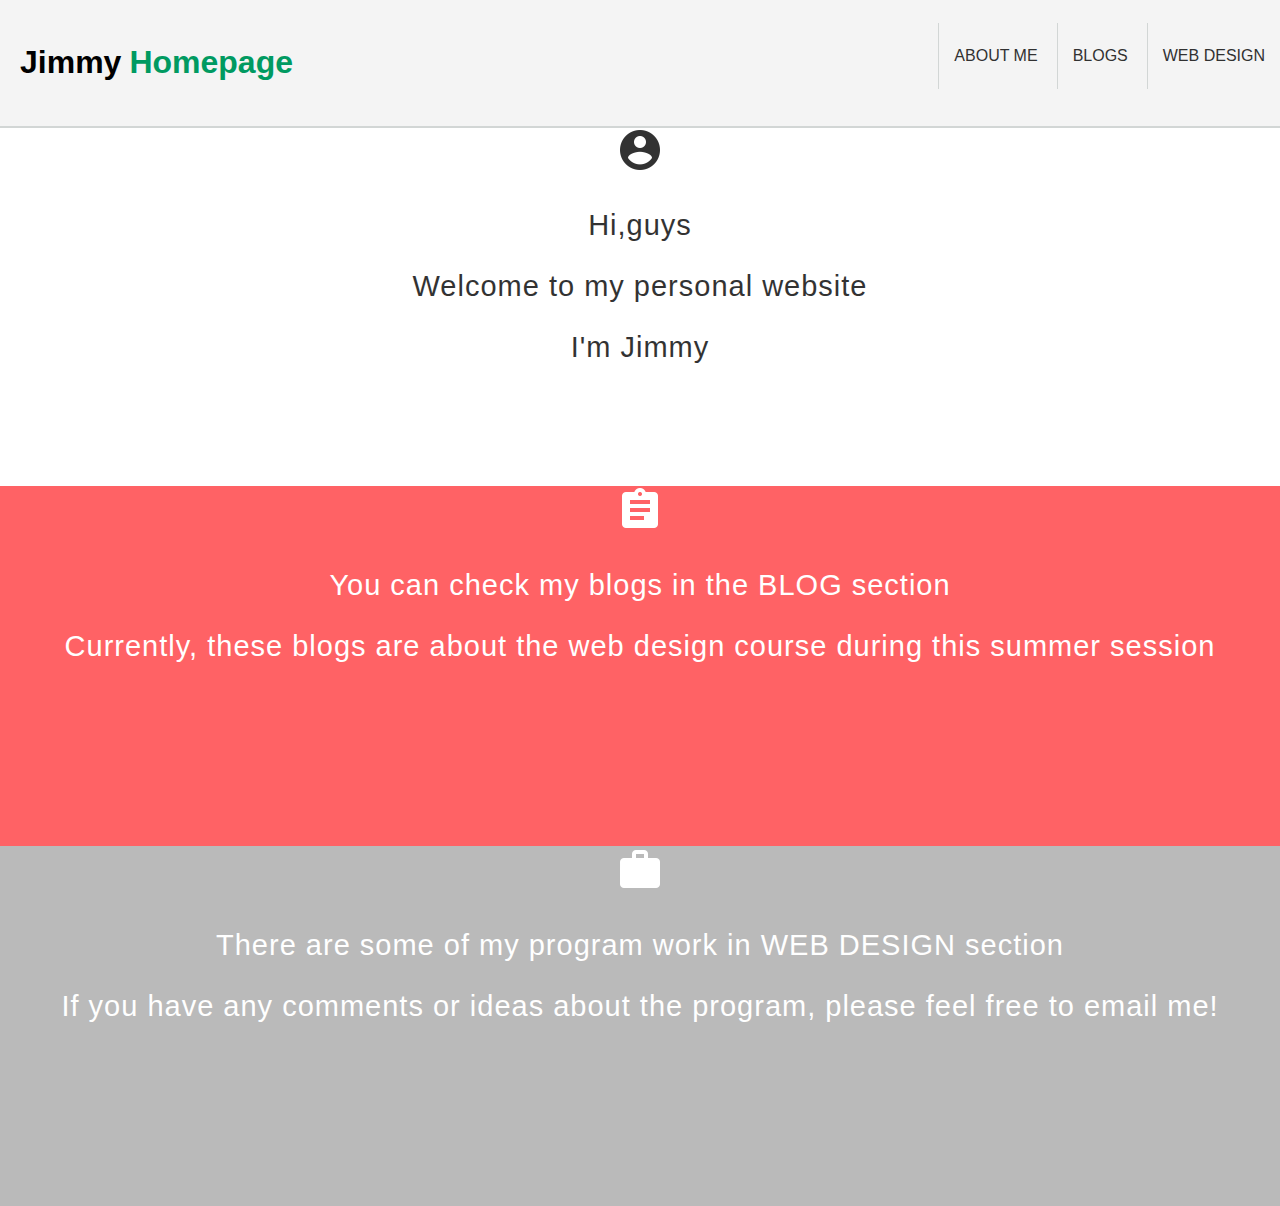
<file: index.html>
<!DOCTYPE html>
<html>
	<head lang = "en">
		<meta charset = "utf8">
		<meta name="viewport" content="width=device-width, initial-scale=1" /> 
		<title>Jimmy's</title>
		<link id="flink" rel="stylesheet" type="text/css" href='framework.css'>
		<link id="hlink" rel="stylesheet" type="text/css" href='homepage.css'>
	</head>
	<script>
		window.onload = function(){
			var navigation_block_height = document.getElementById("navi").clientHeight;
			console.log(navigation_block_height);
			var content_block_obj = document.getElementById('cb');
			var set = navigation_block_height+'px'+' 0 0 0';
			content_block_obj.style.padding = set;
		}
		
	</script>
	<body style="margin:0px">
		<nav id="navi" class="navigation_block">
			<div class='logo'>
						<h1>
							<a id="npart"href="index.html">Jimmy</a>
							<a id="hpart" href="index.html">Homepage</a>
						</h1>
			</div>
			<ul class='menu'>
				<li class='menu_section'><a href="aboutme.html">About Me</a></li>
				<li class='menu_section'><a href="blog.html">Blogs</a></li>
				<li class='menu_section'><a href="webcoding.html">Web Design</a></li>
			</ul>
		</nav>



		<div id='cb' class="content_block">
			<div class="introduction_li">
				<img id="iicon" src='icon/account_black.jpg'>
				<p>Hi,guys</p>
				<p>Welcome to my personal website</p>
				<p>I'm Jimmy</p>
			</div>

			<div class="blog_li">
				<img id="bicon" src='icon/assignment_white.jpg'>
				<p>You can check my blogs in the BLOG section</p>
				<p>Currently, these blogs are about the web design course during this summer session</p>
			</div>
			<div class="web_li">
				<img id="wicon" src='icon/work_white.jpg'>
				<p>There are some of my program work in WEB DESIGN section</p>
			    <p>If you have any comments or ideas about the program, please feel free to email me!</p>
			</div>
		</div>

		<div class="copy">
		</div>
	</body>
</html>
</file>
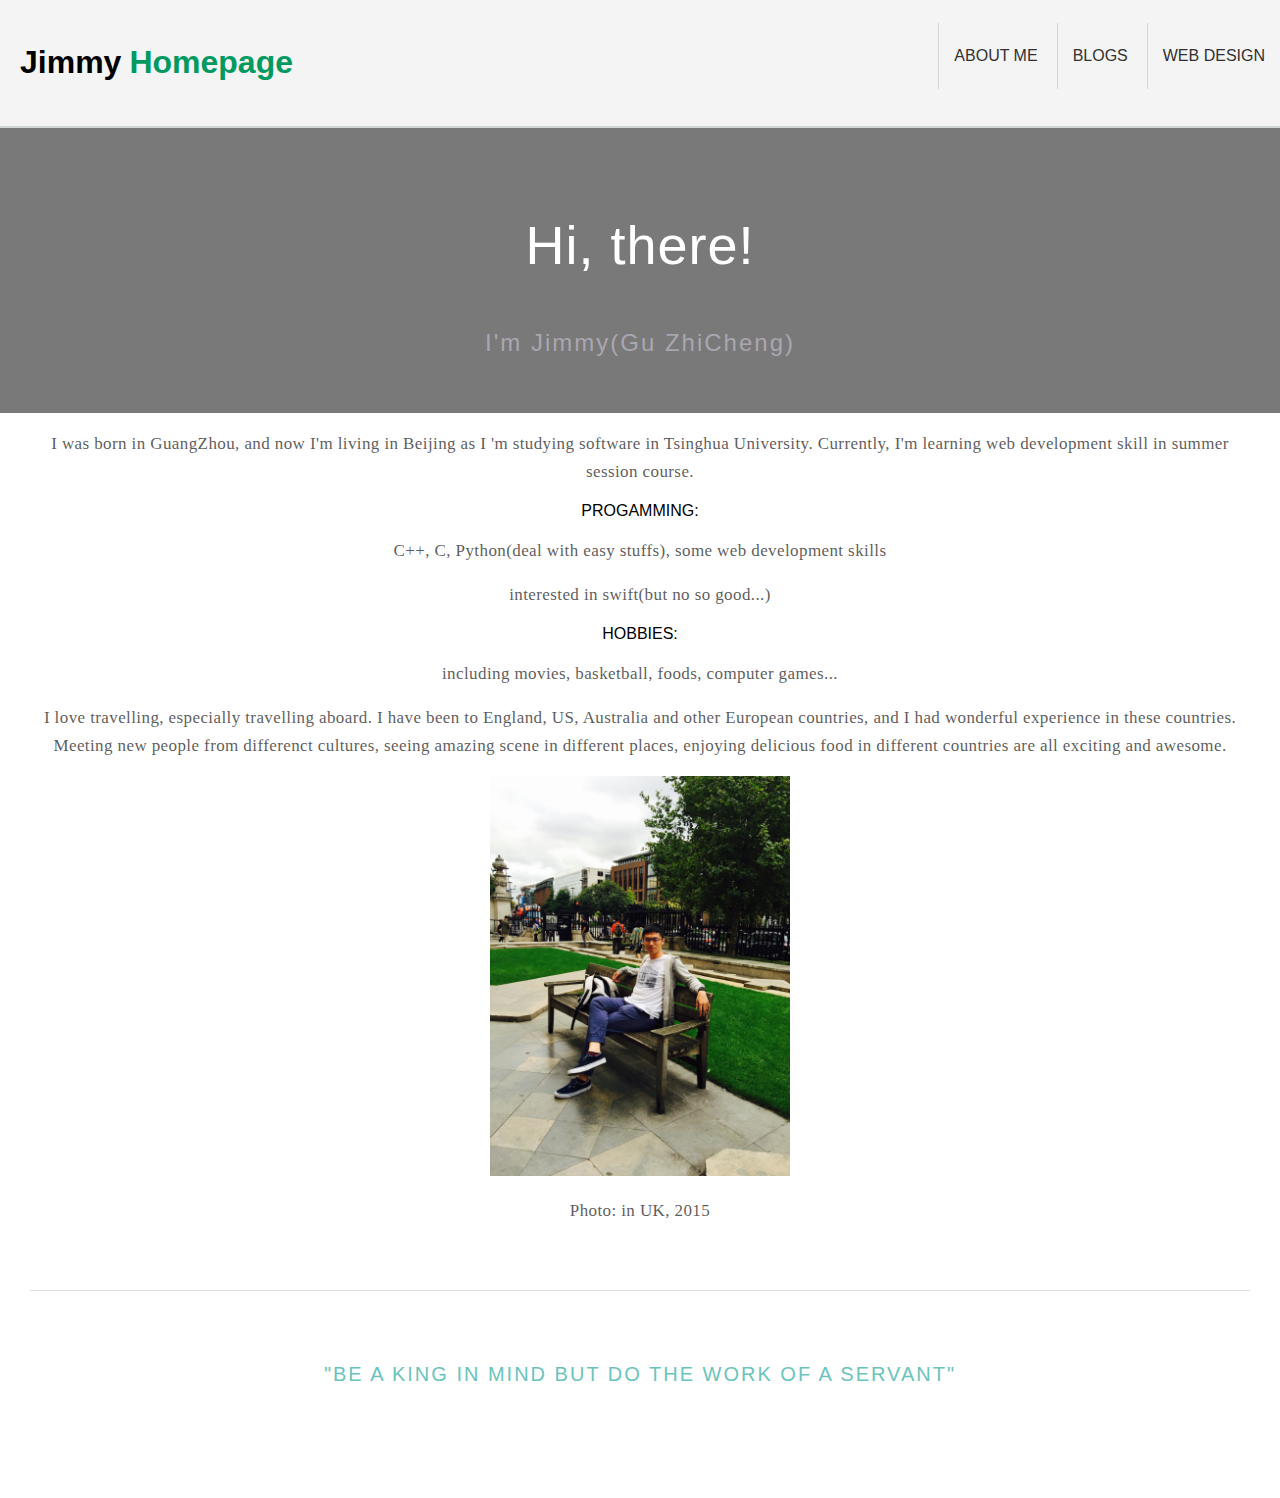
<file: aboutme.html>
<!DOCTYPE html>
<html>
	<head lang = "en">
		<meta charset = "utf8">
		<meta name="viewport" content="width=device-width, initial-scale=1" /> 
		<title>Jimmy's Introduction</title>
		<link id="flink" rel="stylesheet" type="text/css" href='framework.css'>
		<link id="alink" rel="stylesheet" type="text/css" href='aboutme.css'>
	</head>
	<script>
		window.onload = function(){
			var navigation_block_height = document.getElementById("navi").clientHeight;
			console.log(navigation_block_height);
			var content_block_obj = document.getElementById('cb');
			var set = navigation_block_height+'px'+' 0 0 0';
			content_block_obj.style.padding = set;
		}
		
	</script>
	<body style="margin:0px">
		<nav id='navi' class="navigation_block">
			<div class='logo'>
						<h1>
							<a id="npart"href="index.html">Jimmy</a>
							<a id="hpart" href="index.html">Homepage</a>
						</h1>
			</div>
			<ul class='menu'>
				<li class='menu_section'><a href="aboutme.html">About Me</a></li>
				<li class='menu_section'><a href="blog.html">Blogs</a></li>
				<li class='menu_section'><a href="webcoding.html">Web Design</a></li>

			</ul>
		</nav>

		<div id='cb' class="content_block">
			<div class="cover">
				<p id="title">Hi, there!</p>
				<p id="subtitle">I'm Jimmy(Gu ZhiCheng)</p>
			</div>
			<div class="introduction">
				<div class="word">
					<p class="wordwithphoto">I was born in GuangZhou, and now I'm living in Beijing as I 'm studying software in Tsinghua University. Currently, I'm learning web development skill in summer session course.</p>
					<p class="subtitle">Progamming:</p>
					<p class="wordwithphoto">C++, C, Python(deal with easy stuffs), some web development skills</p>
					<p class="wordwithphoto">interested in swift(but no so good...)</p>
					<p class="subtitle">Hobbies:</p>
					<p class="wordwithphoto">including movies, basketball, foods, computer games...</p>
					<p class="wordwithphoto">I love travelling, especially travelling aboard. I have been to England, US, Australia and other European countries, and I had wonderful experience in these countries. Meeting new people from differenct cultures, seeing amazing scene in different places, enjoying delicious food in different countries are all exciting and awesome.</p>
				</div>
				<div class="photo">
					<img id="my_photo" src="image/photo.jpg">
					<p>Photo: in UK, 2015</p>
				</div>
			</div>
			<div class="divide">
				<hr>
			</div>
			<div class="motto">
				<h3>
					"be a king in mind but do the work of a servant"
				</h3>
			</div>			
		</div>

		<div class="copy">
		</div>
	</body>
</html>
</file>
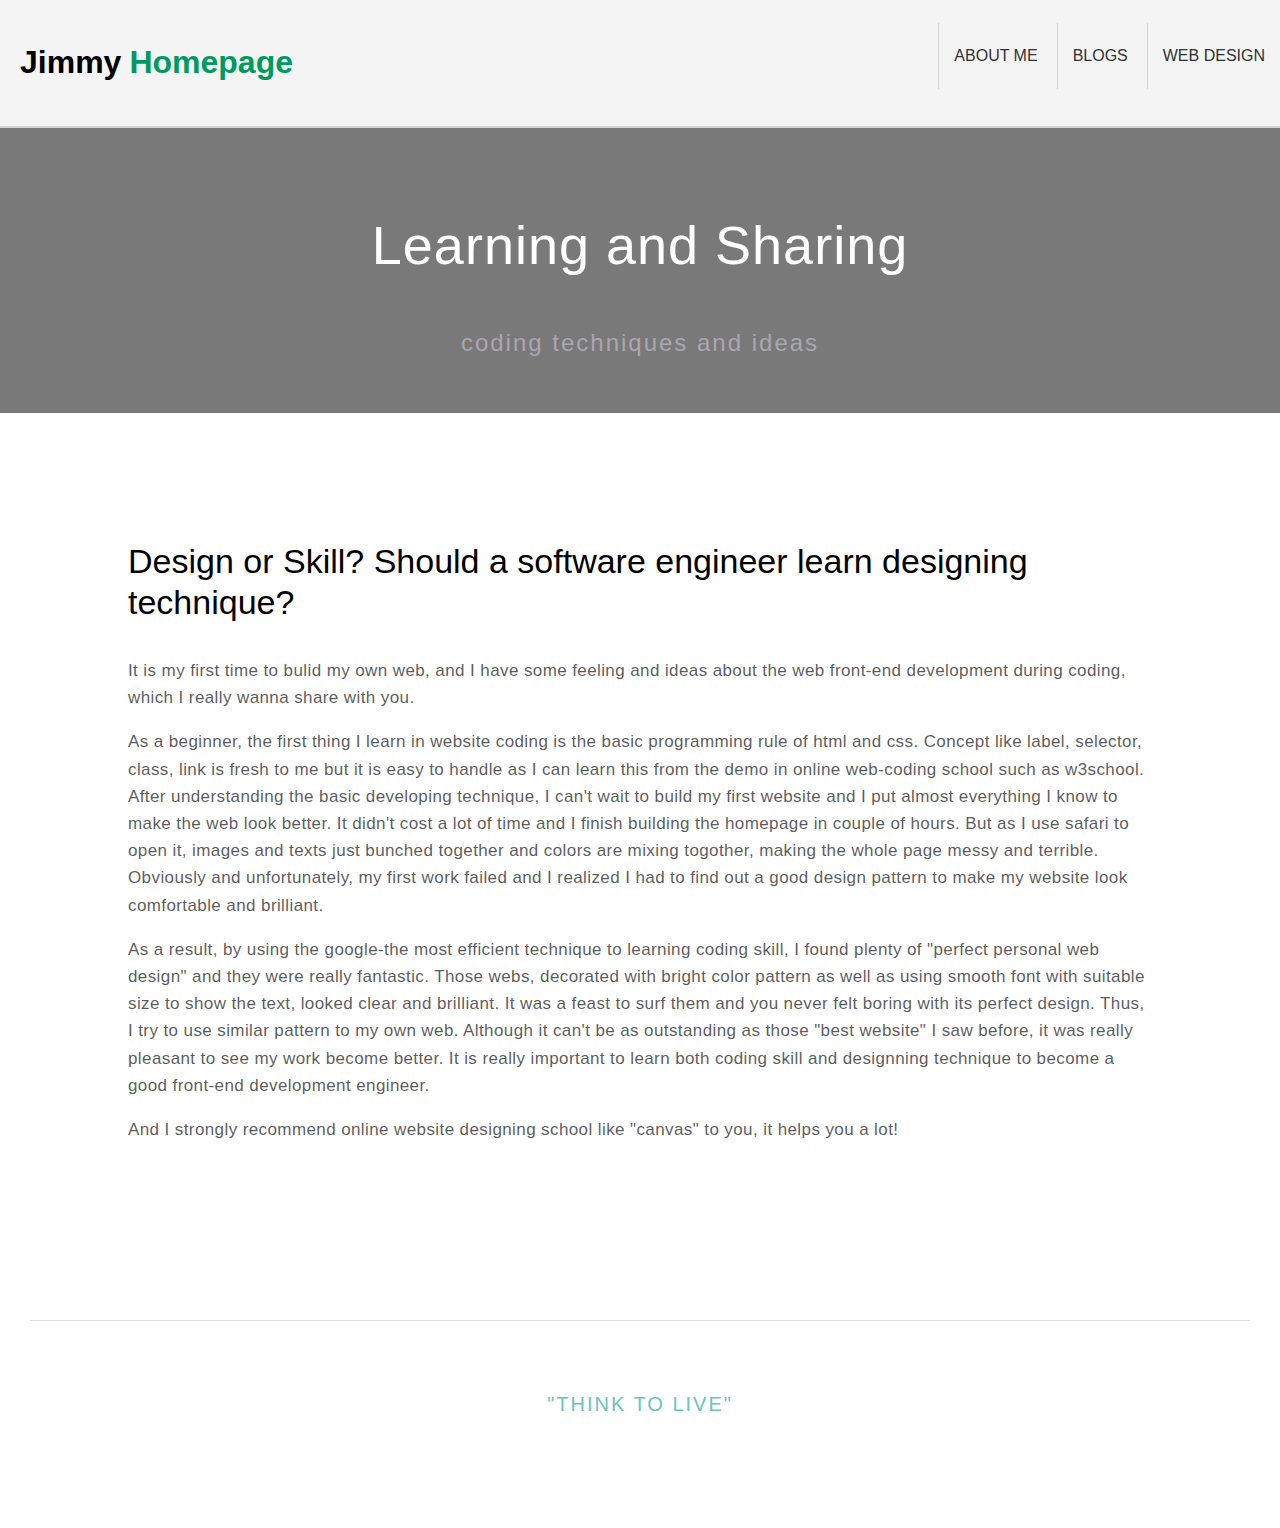
<file: blog.html>
<!DOCTYPE html>
<html>
	<head lang = "en">
		<meta charset = "utf8">
		<meta name="viewport" content="width=device-width, initial-scale=1" /> 
		<title>Jimmy's Blog</title>
		<link id="flink" rel="stylesheet" type="text/css" href='framework.css'>
		<link id="blink" rel="stylesheet" type="text/css" href='blog.css'>
	</head>
	<script>
		window.onload = function(){
			var navigation_block_height = document.getElementById("navi").clientHeight;
			console.log(navigation_block_height);
			var content_block_obj = document.getElementById('cb');
			var set = navigation_block_height+'px'+' 0 0 0';
			content_block_obj.style.padding = set;
		}
		
	</script>
	<body style="margin:0px">
		<nav id="navi" class="navigation_block">
			<div class='logo'>
						<h1>
							<a id="npart"href="index.html">Jimmy</a>
							<a id="hpart" href="index.html">Homepage</a>
						</h1>
			</div>
			<ul class='menu'>
				<li class='menu_section'><a href="aboutme.html">About Me</a></li>
				<li class='menu_section'><a href="blog.html">Blogs</a></li>
				<li class='menu_section'><a href="webcoding.html">Web Design</a></li>
			</ul>
		</nav>
		<div id='cb' class="content_block">
			<div class="cover">
				<p id="title">Learning and Sharing</p>
				<p id="subtitle">coding techniques and ideas</p>
			</div>
			<div class="passage">
				<p class="ptitle">
					Design or Skill? Should a software engineer learn designing technique?
				</p>
				<p class='pbody'>
					It is my first time to bulid my own web, and I have some feeling and ideas about the web front-end development during coding, which I really wanna share with you.
				</p>
				<p class='pbody'>
					As a beginner, the first thing I learn in website coding is the basic programming rule of html and css.
					Concept like label, selector, class, link is fresh to me but it is easy to handle as I can learn this from the demo in online web-coding school such as w3school. After understanding the basic developing technique, I can't wait to build my first website and I put almost everything I know to make the web look better. It didn't cost a lot of time and I finish building the homepage in couple of hours. But as I use safari to open it, images and texts just bunched together and colors are mixing togother, making the whole page messy and terrible. Obviously and unfortunately, my first work failed and I realized I had to find out a good design pattern to make my website look comfortable and brilliant.
				</p>
				<p p class='pbody'>
					As a result, by using the google-the most efficient technique to learning coding skill, I found plenty of "perfect personal web design" and they were really fantastic. Those webs, decorated with bright color pattern as well as using smooth font with suitable size to show the text, looked clear and brilliant. It was a feast to surf them and you never felt boring with its perfect design. Thus, I try to use similar pattern to my own web. Although it can't be as outstanding as those "best website" I saw before, it was really pleasant to see my work become better. It is really important to learn both coding skill and designning technique to become a good front-end development engineer.
				</p> 
				<p class='pbody'>
					And I strongly recommend online website designing school like "canvas" to you, it helps you a lot!
				</p>
			</div>
		</div>

		<div class="divide">
			<hr>
		</div>
		<div class="motto">
			<h3>
				"think to live"
			</h3>
		</div>

		<div class="copy">
		</div>
	</body>
</html>
</file>
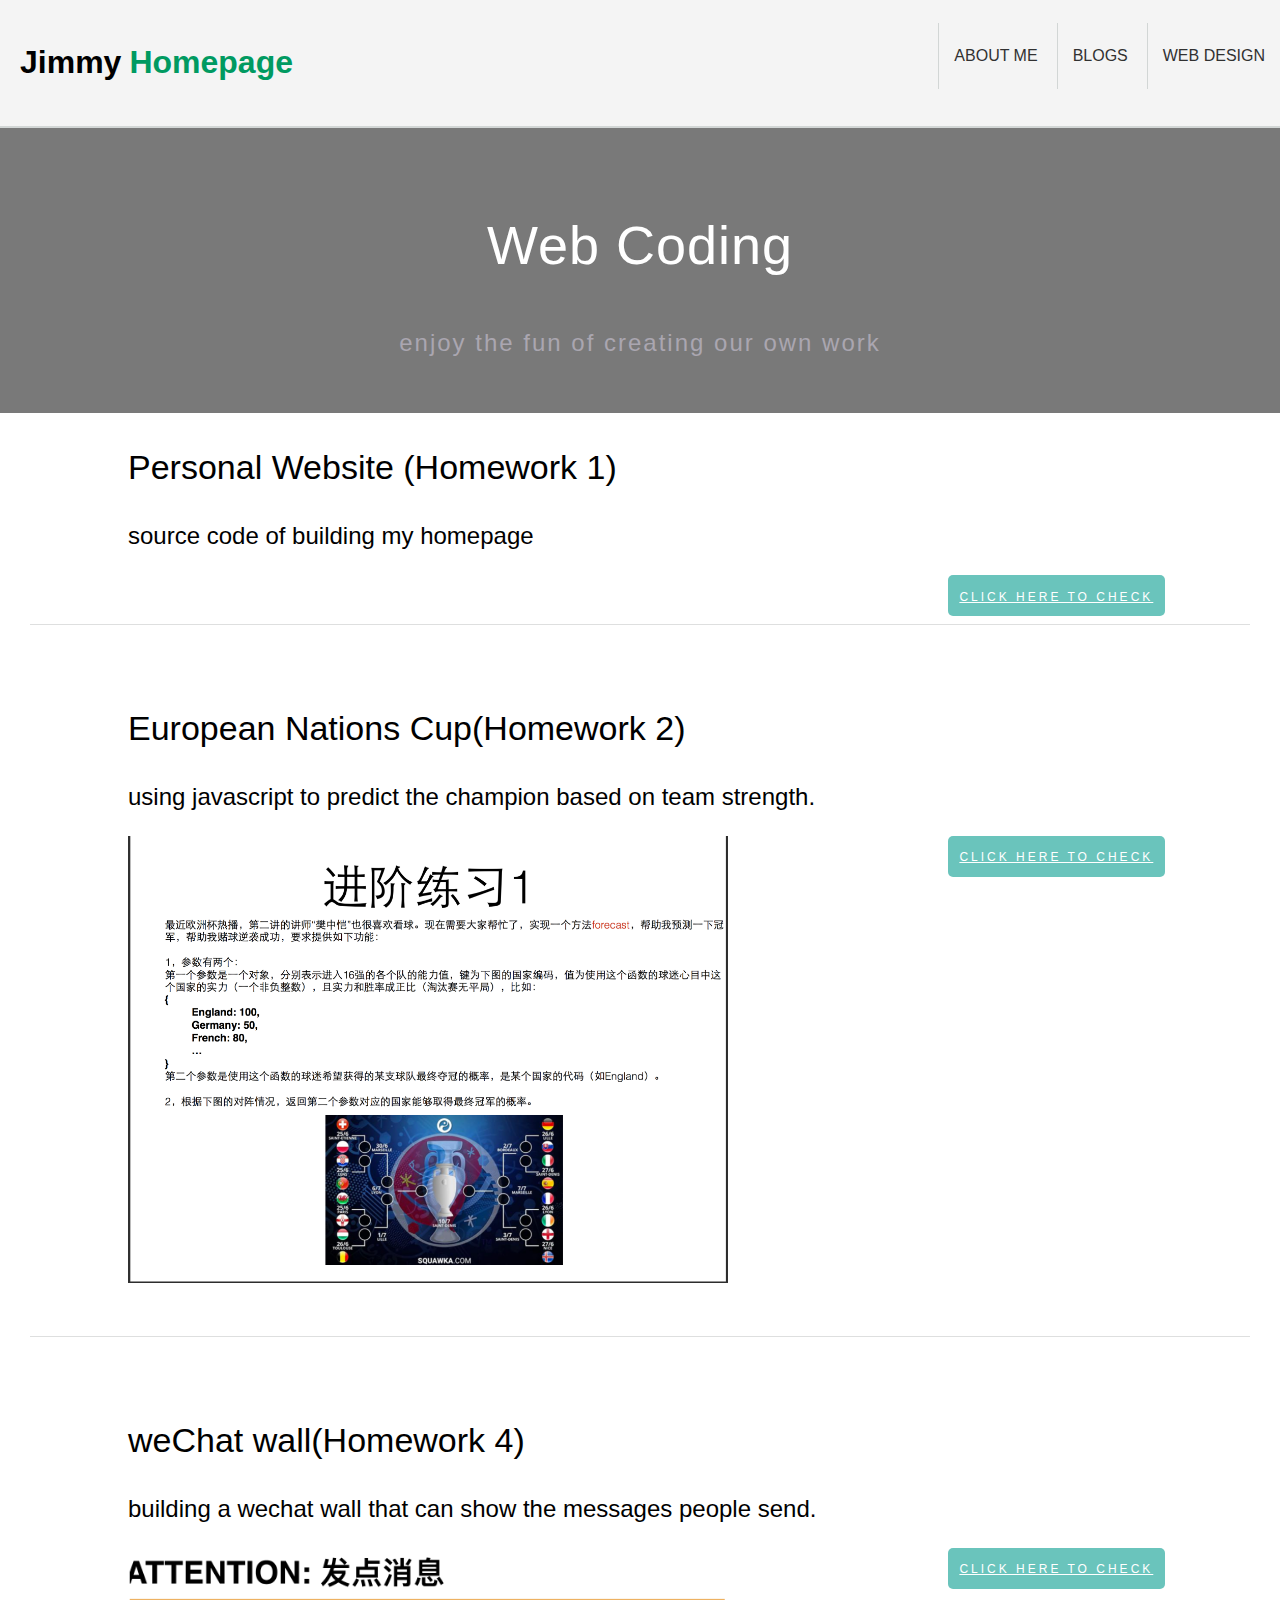
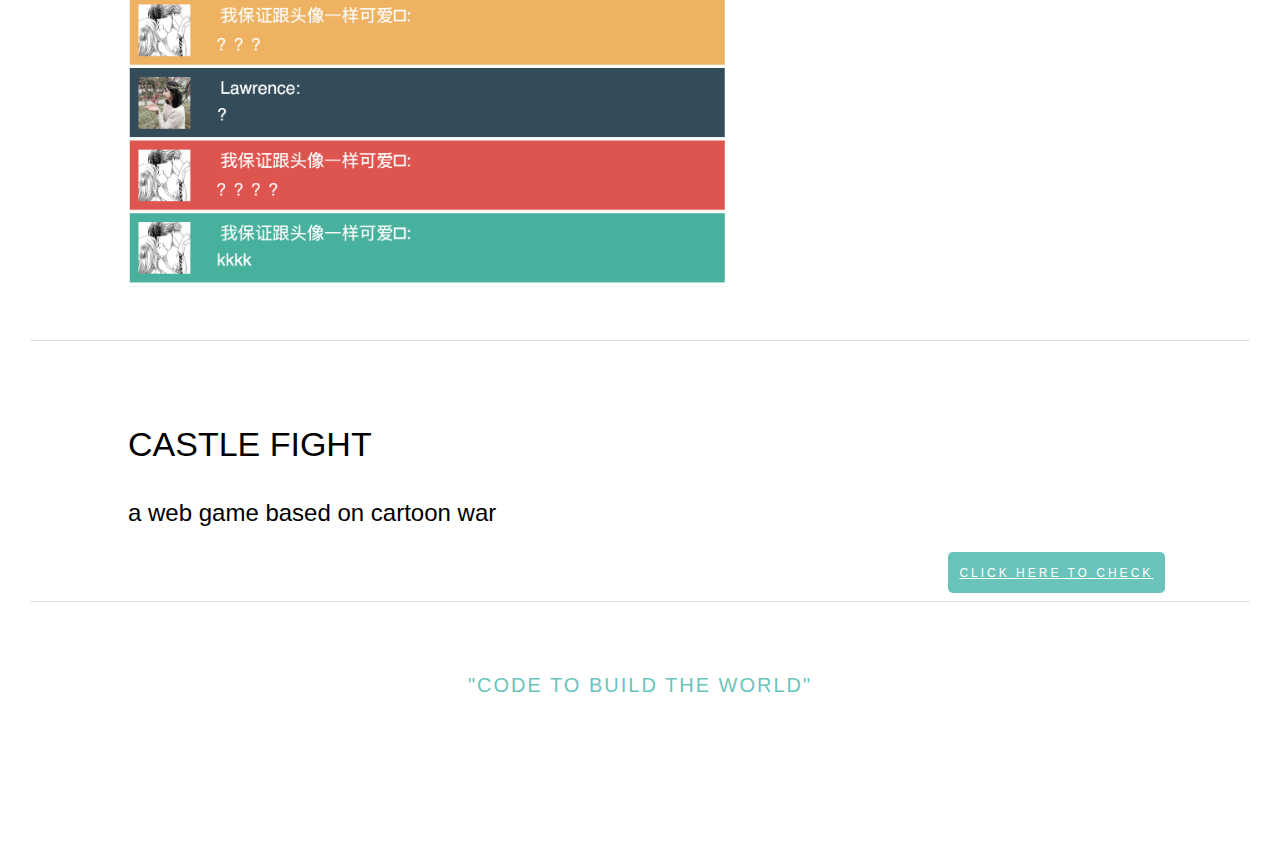
<file: gi.html>
<!DOCTYPE html>
<html>
	<head lang = "en">
		<meta charset = "utf8">
		<meta name="viewport" content="width=device-width, initial-scale=1" /> 
		<title>Jimmy's Web Design</title>
		<link id="flink" rel="stylesheet" type="text/css" href='framework.css'>
		<link id="flink" rel="stylesheet" type="text/css" href='webcoding.css'>
		<script type='text/javascript' src='toTop.js'></script>
	</head>
	
	<body style="margin:0px">
		<nav id='navi' class="navigation_block">
			<div class='logo'>
						<h1>
							<a id="npart"href="index.html">Jimmy</a>
							<a id="hpart" href="index.html">Homepage</a>
						</h1>
			</div>
			<ul class='menu'>
				<li class='menu_section'><a href="aboutme.html">About Me</a></li>
				<li class='menu_section'><a href="blog.html">Blogs</a></li>
				<li class='menu_section'><a href="webcoding.html">Web Design</a></li>
			</ul>
		</nav>
		<div id='cb' class="content_block">
			<div class="cover">
				<p id="title">Web Coding</p>
				<p id="subtitle">enjoy the fun of creating our own work</p>
			</div>
			<div class="work">
				<p class="ptitle">Personal Website (Homework 1)</p>
				<p class="description">
					source code of building my homepage
				</p>
				<div class="codepart">
					<a class='codelink' href="https://github.com/JimmyGoo/JimmyGoo.github.io">
						click here to check
					</a>
				</div>
			</div>
			<div class="divide">
				<hr>
			</div>
			<div class="work">
				<p class="ptitle">European Nations Cup(Homework 2)</p>
				<p class="description">
					using javascript to predict the champion based on team strength.
				</p>
				<img id='eu_photo' src='image/euro.jpg'>

				<div class="codepart">
					<a class='codelink' href="https://github.com/JimmyGoo/JimmyGoo.github.io">
						click here to check
					</a>
				</div>
			</div>
			<div class="divide">
				<hr>
			</div>
			<div class="work">
				<p class="ptitle">weChat wall(Homework 4)</p>
				<p class="description">
					building a wechat wall that can show the messages people send.
				</p>
				<img id='wall_photo' src='image/wall.png'>

				<div class="codepart">
					<a class='codelink' href="https://github.com/JimmyGoo/wall">
						click here to check
					</a>
				</div>
			</div>
			<div class="divide">
				<hr>
			</div>
			<div class="work">
				<p class="ptitle">CASTLE FIGHT</p>
				<p class="description">
					a web game based on cartoon war
				</p>

				<div class="codepart">
					<a class='codelink' href="https://JimmyGoo.github.io/CASTLE-FIGHT">
						click here to check
					</a>
				</div>
			</div>
		</div>
		<div class="divide">
			<hr>
		</div>
		<div class="motto">
			<h3>
				"code to build the world"
			</h3>
		</div>

		<div class="copy">
		</div>
	</body>
	<div id='to_top_button'><img src='icon/top.png'></div>
	<script>
		window.onload = function(){
			var navigation_block_height = document.getElementById("navi").clientHeight;
			var content_block_obj = document.getElementById('cb');
			var set = navigation_block_height+'px'+' 0 0 0';
			content_block_obj.style.padding = set;

			document.getElementById('to_top_button').style.visibility = 'hidden';

			window.onscroll = function(){

				if(window.pageYOffset > 0){
					document.getElementById('to_top_button').style.visibility = 'visible';
				}
				else{
					document.getElementById('to_top_button').style.visibility = 'hidden';
				}
			};

			var btn = document.getElementById('to_top_button');
			btn.style.left = window.innerWidth - btn.clientWidth -20 + 'px';
			btn.style.top = window.innerHeight- btn.clientHeight -20 + 'px';

			btn.onclick = function(){
				toTop();
				
			};
			
		}
		
	</script>
</html>
</file>
<file: framework.css>
@media screen and (max-width: 600px){
	body{
		width: 100%;
	}

	.logo{
	    margin: 23px 0 23px 0;
		text-align: center;
	}

	.logo a#npart{
		text-decoration: none;
		background: transparent;
		text-align: left;
		color: black;
		font-family: Helvetica;
		font-style: solid;
		font-size: 5vw;
	}

	.logo a#hpart{
		text-decoration: none;
		background: transparent;
		text-align: left;
		color: #009a61;
		font-family: Helvetica;
		font-style: solid;
		width: 10%;
		text-indent: 110%;
		font-size: 5vw;
	}


	.menu{
		margin: 23px 0 23px 0;
		text-align: center;
		padding: 0;
	}

	.menu_section{
	    background: transparent;
		display: inline-block;
		text-align: center;

	}

	.menu li{
		margin-top: auto;
		margin-bottom: auto;

	}


	.menu_section a{
		text-decoration: none;
		font-size: 2.5vw;
		font-family: Helvetica;
		display: block;
	    height: 66px;
	    line-height: 66px;
	    padding: 0 15px;
	    color: #313131;
	    text-transform: uppercase;
	}

	#title{
		font-family: Helvetica;
	    /*font-size: 54px;*/
	    font-size: 8vw;
	    line-height: 1.1em;
	    text-transform: none;
	    letter-spacing: 1px;
	    font-weight: 300;
	    font-style: normal;
	    color: #fff;
	}

	#subtitle{
		font-family: Helvetica;
	    /*font-size: 24px;*/
	    font-size: 4vw;
	    line-height: 1.2em
	    text-transform: none;
	    letter-spacing: 2px;
	    font-weight: 300;
	    font-style: normal;
	    color: #aaa6b0;
	    margin: 20px auto;
	}

	.motto{
		text-align: center;
		padding-bottom: 10vh;
	}

	.motto h3{
		font-family: Helvetica;
	    font-size: 4.5vw;
	    line-height: 1.4em;
	    text-transform: uppercase;
	    letter-spacing: 2px;
	    font-weight: 400;
	    font-style: normal;
	    color: #6ac4bc;
	}


}

@media screen and (min-width: 600px){
	.logo{
		float: left;
	    margin: 23px 0 23px 20px;
		text-align: center;
	}

	.logo a#npart{
		text-decoration: none;
		background: transparent;
		text-align: left;
		color: black;
		font-family: Helvetica;
		font-style: solid;
	}

	.logo a#hpart{
		text-decoration: none;
		background: transparent;
		text-align: left;
		color: #009a61;
		font-family: Helvetica;
		font-style: solid;
		width: 10%;
		text-indent: 110%;
	}


	.menu{
		position: absolute;
		right: 0;
		margin: 23px 0 23px 0;
	}

	.menu_section{
	    background: transparent;
		display: inline-block;
		text-align: center;
	}

	.menu li{
		border-left: 1px solid #d2d6d5;
	}


	.menu_section a{
		text-decoration: none;
		font-family: Helvetica;
		display: block;
	    height: 66px;
	    line-height: 66px;
	    padding: 0 15px;
	    color: #313131;
	    text-transform: uppercase;
	}

	#title{
		font-family: Helvetica;
	    font-size: 54px;
	    line-height: 1.1em;
	    text-transform: none;
	    letter-spacing: 1px;
	    font-weight: 300;
	    font-style: normal;
	    color: #fff;
	}

	#subtitle{
		font-family: Helvetica;
	    font-size: 24px;
	    line-height: 1.2em
	    text-transform: none;
	    letter-spacing: 2px;
	    font-weight: 300;
	    font-style: normal;
	    color: #aaa6b0;
	    margin: 20px auto;
	}

	.motto{
		text-align: center;
		padding-bottom: 10vh;
	}

	.motto h3{
		font-family: Helvetica;
	    font-size: 20px;
	    line-height: 1.4em;
	    text-transform: uppercase;
	    letter-spacing: 2px;
	    font-weight: 400;
	    font-style: normal;
	    color: #6ac4bc;
	}

}

.cover{
	background-color: rgba(64,64,64,.7);
	text-align: center;
	padding-top: 4vh;
    padding-bottom: 4vh;
}

.navigation_block{
	width: 100%;
	z-index: 1000;
	position: fixed;
	top:0;
	background: #f4f4f4;;
	text-align: center;
	border-bottom: 2px solid #d2d6d5;
}




.menu_section a:hover{
	background-color: #eee;
	color: #fcf8e3;
}


.divide{
	padding-bottom: 17px;
    padding-left: 30px;
    padding-right: 30px;
    padding-top: 17px;
}


.divide hr{
	border-style: none;
    border-width: 0;
    margin: 32px 0;
    color: rgba(31,37,38,.15);
    background-color: rgba(31,37,38,.15);
    height: 1px;
}
</file>
<file: homepage.css>
@media screen and (min-width: 600px){

    .introduction_li{
    	background-color: white;
    	text-align: center;
    	height: 40vh;
    	color: black;
    	opacity: 0.8;
    	font-size: 29px;
    	font-family: Helvetica;
        font-size: 29px;
        line-height: 1.1em;
        text-transform: none;
        letter-spacing: 1px;
        font-weight: 300;
        font-style: normal;
    }

    .blog_li{
    	background-color: #FF3B3F;
    	text-align: center;
    	height: 40vh;
    	opacity: 0.8;
    	font-family: Helvetica;
        font-size: 29px;
        line-height: 1.1em;
        text-transform: none;
        letter-spacing: 1px;
        font-weight: 300;
        font-style: normal;
        color: #fff;
    }

    .web_li{
    	background-color: #A9A9A9;
    	text-align: center;
    	height: 40vh;
    	opacity: 0.8;
    	font-family: Helvetica;
        font-size: 29px;
        line-height: 1.1em;
        text-transform: none;
        letter-spacing: 1px;
        font-weight: 300;
        font-style: normal;
        color: #fff;
    }

}


@media screen and (max-width: 600px){

    .introduction_li{
        background-color: white;
        text-align: center;
        height: 30vh;
        color: black;
        opacity: 0.8;
        font-size: 4vw;
        font-family: Helvetica;
        line-height: 1.1em;
        text-transform: none;
        letter-spacing: 1px;
        font-weight: 300;
        font-style: normal;
    }

    .blog_li{
        background-color: #FF3B3F;
        text-align: center;
        height: 30vh;
        opacity: 0.8;
        font-family: Helvetica;
        font-size: 4vw;
        line-height: 1.1em;
        text-transform: none;
        letter-spacing: 1px;
        font-weight: 300;
        font-style: normal;
        color: #fff;
    }

    .web_li{
        background-color: #A9A9A9;
        text-align: center;
        height: 30vh;
        opacity: 0.8;
        font-family: Helvetica;
        font-size: 4vw;
        line-height: 1.1em;
        text-transform: none;
        letter-spacing: 1px;
        font-weight: 300;
        font-style: normal;
        color: #fff;
    }

}
</file>
<file: aboutme.css>
@media screen and (max-width: 600px){

    .hello{
        
        height: 20%;
        width: 100%;
        background-color: transparent;
        text-align: center;
    }

    .hello p{
        font-family: Helvetica;
        font-size: 5vw;
        line-height: 1.2em;
        text-transform: none;
        letter-spacing: 0px;
        font-weight: 300;
        font-style: normal;
        padding-top: 49px;
    }


    .photo{
        text-align: center;
    }
    #my_photo{
        width:
    }
    .photo p{
        font-family: "europa";
        font-size: 4vw;
        line-height: 1.6em;
        letter-spacing: .4px;
        font-weight: 300;
        font-style: normal;
        color: rgba(31,37,38,.75);
    }

    .word{
        text-align: center;
        padding-left: 30px;
        padding-right: 30px;
    }

    .wordwithphoto{
        font-family: "europa";
        font-size: 4vw;
        line-height: 1.6em;
        letter-spacing: .4px;
        font-weight: 300;
        font-style: normal;
        color: rgba(31,37,38,.75);
    }


    #my_photo{
        width: 60vw;
    }

    .subtitle{
        text-transform: uppercase;
        color: black;
        font-family: Helvetica;
    }

}

@media screen and (min-width: 600px){
    .hello{
        height: 20%;
        width: 100%;
        background-color: transparent;
        text-align: center;
    }

    .hello p{
        font-family: Helvetica;
        font-size: 34px;
        line-height: 1.2em;
        text-transform: none;
        letter-spacing: 0px;
        font-weight: 300;
        font-style: normal;
        padding-top: 49px;
    }

    .photo{
    
        text-align: center;
    }
    .photo p{
        font-family: "europa";
        font-size: 17px;
        line-height: 1.6em;
        letter-spacing: .4px;
        font-weight: 300;
        font-style: normal;
        color: rgba(31,37,38,.75);
    }

    #my_photo{
        width: 300px;
    }

    
    .word{
        text-align: center;
        padding-left: 30px;
        padding-right: 30px;
    }

    .wordwithphoto{
        font-family: "europa";
        font-size: 17px;
        line-height: 1.6em;
        letter-spacing: .4px;
        font-weight: 300;
        font-style: normal;
        color: rgba(31,37,38,.75);
    }


    .subtitle{
        text-transform: uppercase;
        color: black;
        font-family: Helvetica;
    }

}
</file>
<file: blog.css>
@media screen and (min-width: 600px){
.ptitle{
    font-family: Helvetica;
    font-size: 34px;
    line-height: 1.2em;
    text-transform: none;
    letter-spacing: 0px;
    font-weight: 300;
    font-style: normal;
}

.pbody{
	font-family: Helvetica;
    font-size: 17px;
    line-height: 1.6em;
    letter-spacing: .4px;
    font-weight: 300;
    font-style: normal;
    color: rgba(31,37,38,.75);
}

.passage{
	margin: 10%;
}

}


@media screen and (max-width: 600px){
.ptitle{
    font-family: Helvetica;
    font-size: 5vw;
    line-height: 1.2em;
    text-transform: none;
    letter-spacing: 0px;
    font-weight: 300;
    font-style: normal;
}

.pbody{
    font-family: Helvetica;
    font-size: 4vw;
    line-height: 1.6em;
    letter-spacing: .4px;
    font-weight: 300;
    font-style: normal;
    color: rgba(31,37,38,.75);
}

.passage{
    margin: 10%;
}

}
</file>
<file: webcoding.css>
@media screen and (min-width: 600px){

    .description{
    	font-family: Helvetica;
        font-size: 24px;
        line-height: 1.2em;
        text-transform: none;
        letter-spacing: 0px;
        font-weight: 300;
        font-style: normal;
    }


    .work{
    	margin-left: 10%;
    }

    .codepart{
    	float: right;
    	margin-right: 10%;
        padding: 1%;
        border-radius: 5px;
        background-color: #6ac4bc;
        border-color: #6ac4bc;
    }

    .ptitle{
        font-family: Helvetica;
        font-size: 34px;
        line-height: 1.2em;
        text-transform: none;
        letter-spacing: 0px;
        font-weight: 300;
        font-style: normal;
    }


    .codelink{
    	font-family: Helvetica;
        font-size: 12px;
        text-transform: uppercase;
        letter-spacing: 3px;
        font-weight: 300;
        font-style: normal;
        color: #fff;
        background-color: #6ac4bc;
        border-color: #6ac4bc;
    }

    #eu_photo{
        width: 600px;
    }

    #wall_photo{
        width: 600px;
    }


}

@media screen and (max-width: 600px){

    .description{
        font-family: Helvetica;
        font-size: 5vw;
        line-height: 1.2em;
        text-transform: none;
        letter-spacing: 0px;
        font-weight: 300;
        font-style: normal;
    }


    .work{
        margin-left: 10%;
    }

    .codepart{
        float: right;
        margin-right: 10%;
        padding: 1%;
        border-radius: 5px;
        background-color: #6ac4bc;
        border-color: #6ac4bc;
    }

    .ptitle{
        font-family: Helvetica;
        font-size: 7vw;
        line-height: 1.2em;
        text-transform: none;
        letter-spacing: 0px;
        font-weight: 300;
        font-style: normal;
    }


    .codelink{
        font-family: Helvetica;
        font-size: 3vw;
        text-transform: uppercase;
        letter-spacing: 3px;
        font-weight: 300;
        font-style: normal;
        color: #fff;
        background-color: #6ac4bc;
        border-color: #6ac4bc;
    }

    #eu_photo{
        width: 60vw;
    }

    #wall_photo{
        width: 60vw;
    }


}
</file>
